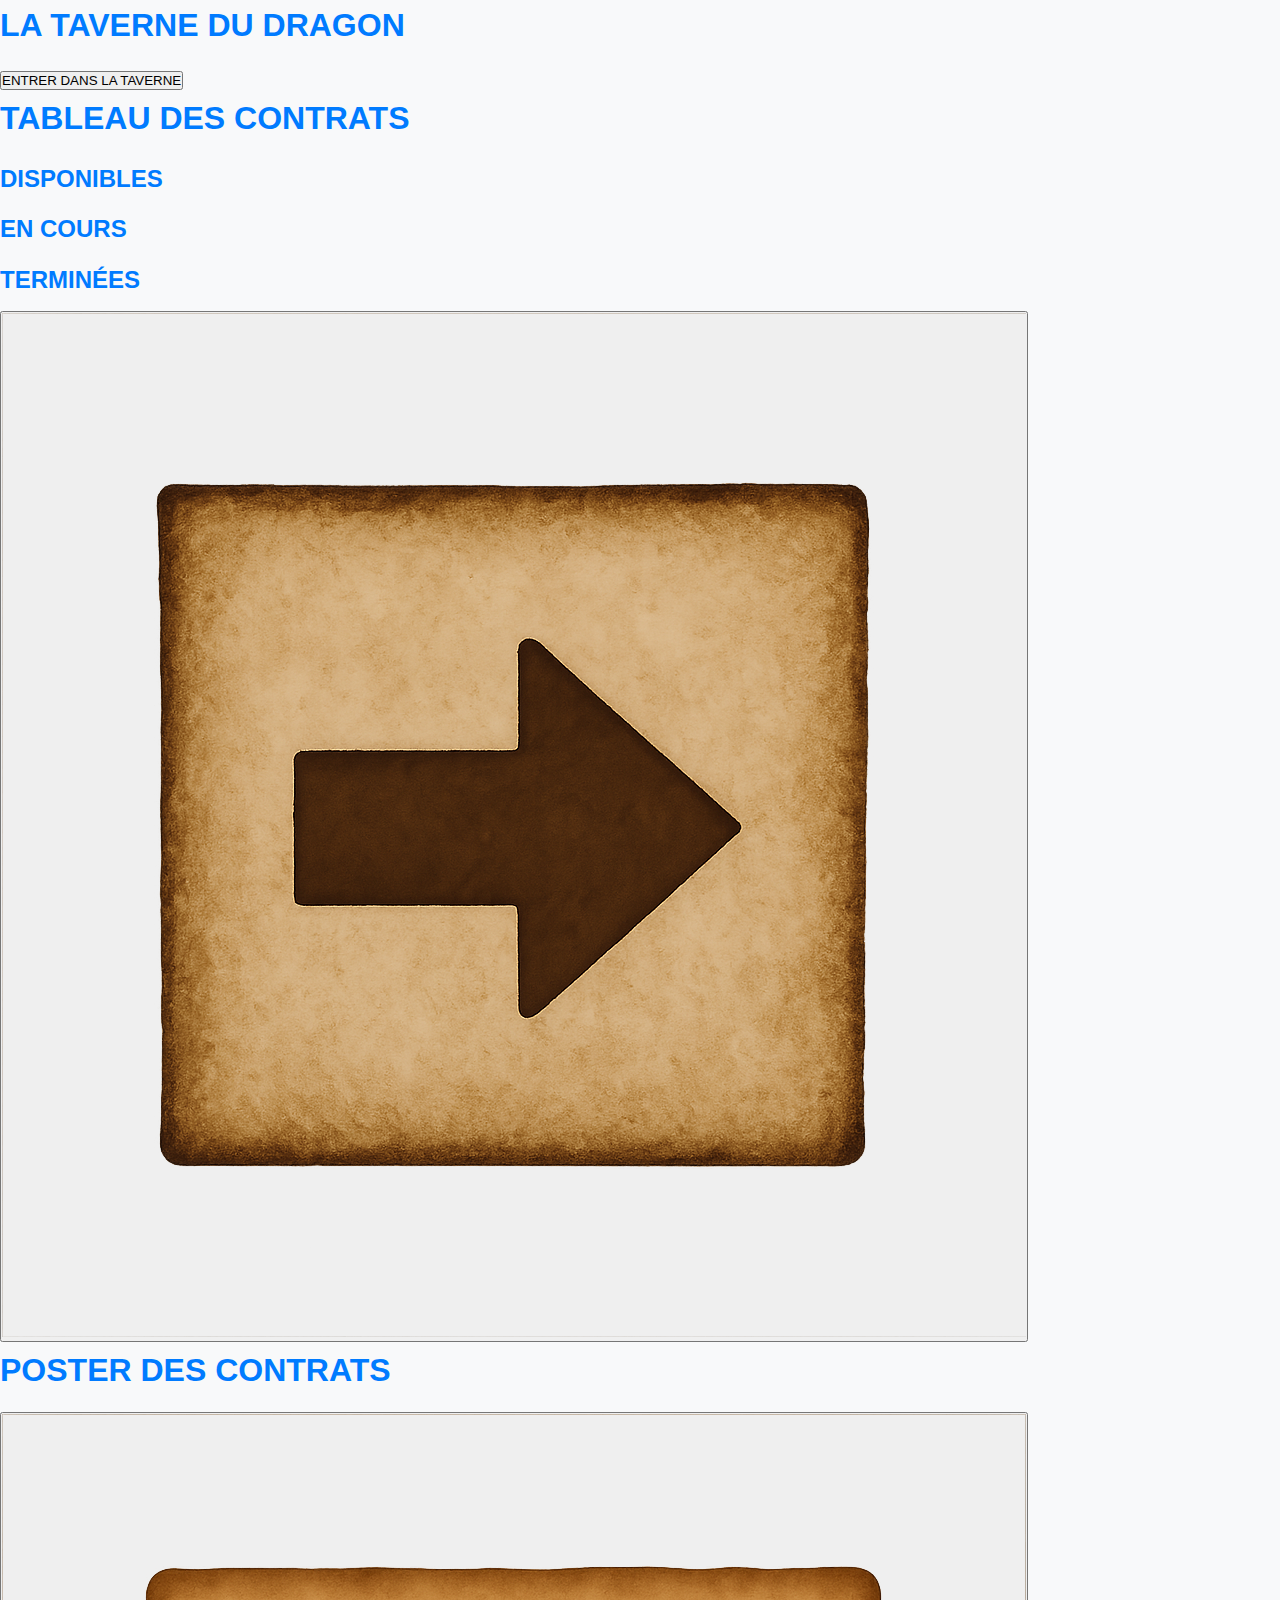
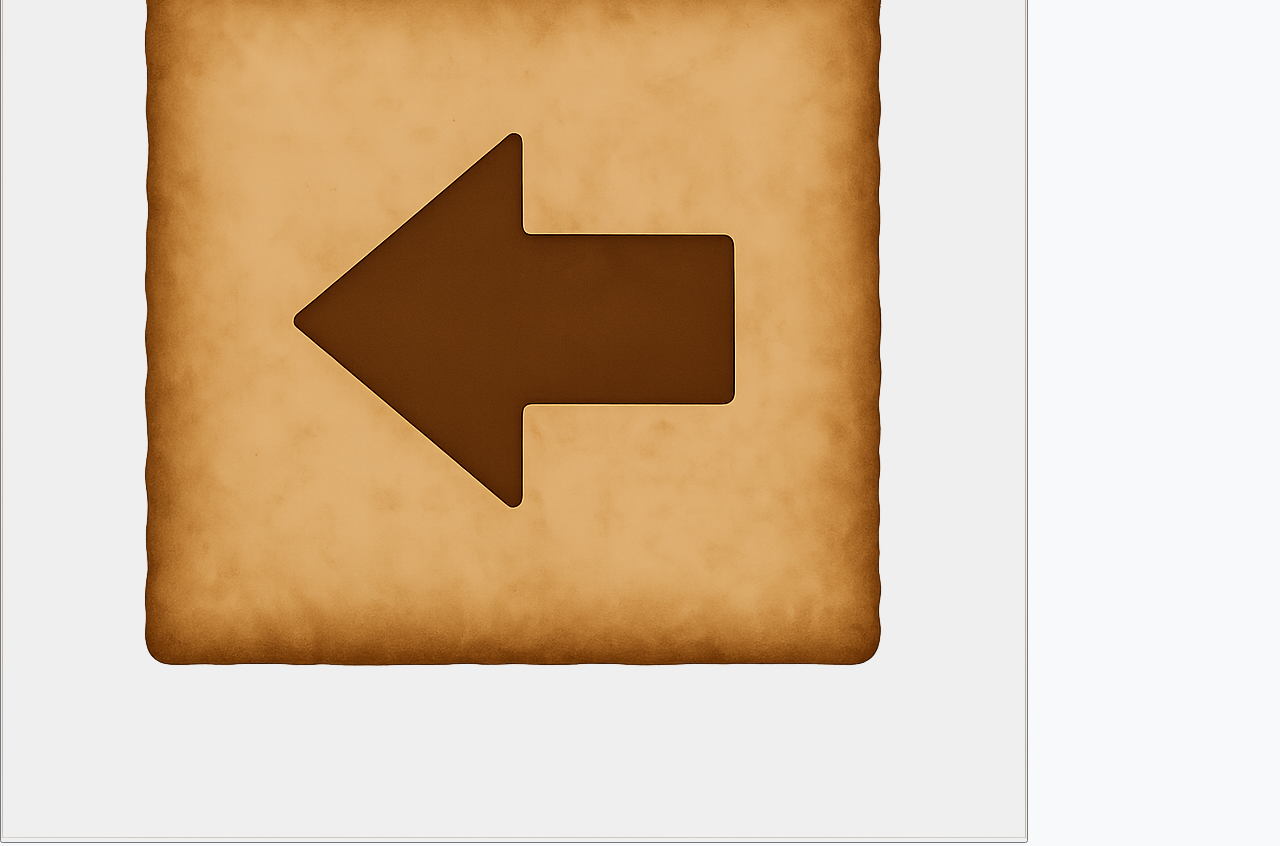
<file: index.html>
<!DOCTYPE html>
<html lang="fr">
<head>
    <meta charset="UTF-8">
    <title>La Taverne du Dragon</title>
    <link rel="stylesheet" href="style.css">
</head>
<body>

    <section id="page-entree" class="screen active">
        <h1>LA TAVERNE DU DRAGON</h1>
        <button class="main-btn" onclick="ouvrirTaverne()">ENTRER DANS LA TAVERNE</button>
    </section>

    <section id="page-taverne" class="screen">
        <h1>TABLEAU DES CONTRATS</h1>
        <div class="quest-board">
            <div class="column">
                <h2>DISPONIBLES</h2>
                <div id="available-quests" class="scroll-zone"></div>
            </div>
            <div class="column">
                <h2>EN COURS</h2>
                <div id="in-progress-quests" class="scroll-zone"></div>
            </div>
            <div class="column">
                <h2>TERMINÉES</h2>
                <div id="completed-quests" class="scroll-zone"></div>
            </div>
        </div>
        <button class="image-btn" onclick="ouvrirPost()">
            <img src="./images/arrow.png">
        </button>
    </section>

    <section id="page-post" class="screen">
        <h1>POSTER DES CONTRATS</h1>
        <div class="quest-board">
        </div>
        <button class="image-btn2" onclick="ouvrirTaverne2()">
            <img src="./images/arrow2.png">
        </button>
    </section>

    <script src="script.js"></script>
</body>
</html>
</file>
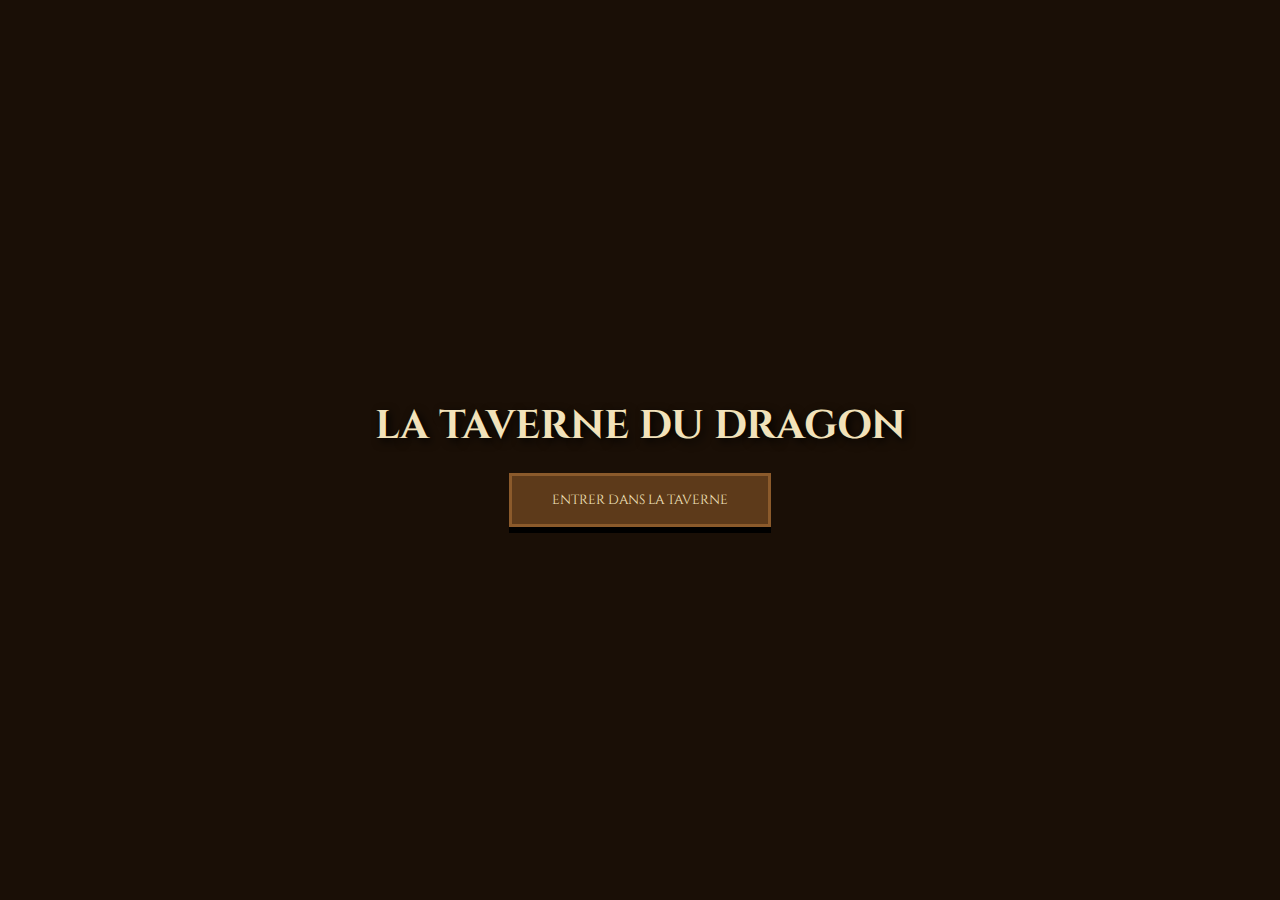
<file: templates/index.html>
<!DOCTYPE html>
<html lang="fr">
<head>
    <meta charset="UTF-8">
    <title>La Taverne du Dragon</title>
    <link rel="stylesheet" href="../static/style.css">
</head>
<body>

    <section id="page-entree" class="screen active">
        <h1>LA TAVERNE DU DRAGON</h1>
        <button class="main-btn" onclick="ouvrirTaverne()">ENTRER DANS LA TAVERNE</button>
    </section>

    <section id="page-taverne" class="screen">
        <h1>TABLEAU DES CONTRATS</h1>
        <div class="quest-board">
            <div class="column">
                <h2>DISPONIBLES</h2>
                <div id="available-quests" class="scroll-zone"></div>
            </div>
            <div class="column">
                <h2>EN COURS</h2>
                <div id="in-progress-quests" class="scroll-zone"></div>
            </div>
            <div class="column">
                <h2>TERMINÉES</h2>
                <div id="completed-quests" class="scroll-zone"></div>
            </div>
        </div>
        <button class="image-btn" onclick="ouvrirPost()">
            <img src="./images/arrow.png">
        </button>
    </section>

    <section id="page-post" class="screen">
        <h1>POSTER DES CONTRATS</h1>
        <div class="quest-board2">
            <div class="ligne">
                <h2>NOM DE LA QUÊTE</h2>
                <input type="text" id="quest-name" placeholder="Nom de la quête" class="espacement">
            </div>
            <div class="ligne">
                <h2>DESCRIPTION</h2>
                <textarea id="quest-desc" placeholder="Entrer la description de la quête"></textarea>
            </div>
            <div class="ligne">
                <h2>RÉCOMPENSE</h2>
                <input type="number" id="quest-reward" value="100">
            </div>
            <button class="main-btn" onclick="ajouterNouvelleQuete()">PUBLIER LE CONTRAT</button>
        </div>
        <button class="image-btn2" onclick="ouvrirTaverne2()">
            <img src="./images/arrow2.png">
        </button>
    </section>

    <script src="../static/script.js"></script>
</body>
</html>
</file>
<file: style.css>
:root {
    --primary-color: #007bff;
    --secondary-color: #6c757d;
    --background-light: #f8f9fa;
    --text-dark: #343a40;
    --card-bg: white;
    --border-radius: 8px;
    --box-shadow-light: 0 4px 12px rgba(0, 0, 0, 0.1);
}

* {
    box-sizing: border-box;
    margin: 0;
    padding: 0;
}

body {
    font-family: 'Segoe UI', Tahoma, Geneva, Verdana, sans-serif;
    background: var(--background-light);
    color: var(--text-dark);
    margin: 0;
    line-height: 1.6;
    min-height: 100vh;
    display: flex;
    flex-direction: column;
}

.container {
    width: 90%;
    max-width: 1200px;
    margin: 0 auto;
}

h1, h2, h3 {
    color: var(--primary-color);
    margin-bottom: 0.5em;
    font-weight: 600;
}

.main-header {
    background: var(--text-dark);
    color: white;
    padding: 1rem 0;
    box-shadow: var(--box-shadow-light);
}

.main-nav {
    display: flex;
    justify-content: space-between;
    align-items: center;
}

.nav-brand {
    font-size: 1.5rem;
    font-weight: bold;
    color: white;
    text-decoration: none;
    transition: color 0.2s;
}

.nav-brand:hover {
    color: var(--primary-color);
}

.nav-list {
    list-style: none;
    margin: 0;
    padding: 0;
    display: flex;
}

.nav-item {
    margin-left: 20px;
}

.nav-link {
    color: white;
    text-decoration: none;
    padding: 0.5rem 0.75rem;
    border-radius: var(--border-radius);
    transition: background 0.2s, color 0.2s;
}

.nav-link:hover {
    background: var(--primary-color);
    color: white;
}

.main-content {
    padding: 30px 0;
    flex-grow: 1;
}

.api-section {
    margin-bottom: 30px;
    padding: 25px;
    background: var(--card-bg);
    border-radius: var(--border-radius);
    box-shadow: var(--box-shadow-light);
    text-align: center;
}

.section-title {
    border-bottom: 2px solid var(--primary-color);
    padding-bottom: 10px;
    margin-bottom: 20px;
    color: var(--text-dark);
}

.btn {
    border: none;
    padding: 12px 25px;
    margin: 10px;
    font-size: 1.1em;
    border-radius: 25px;
    cursor: pointer;
    transition: 0.3s ease-in-out;
    font-weight: 600;
    letter-spacing: 0.5px;
    text-transform: uppercase;
}

.btn-primary {
    background: var(--primary-color);
    color: white;
}

.btn-primary:hover {
    background: #0056b3;
    transform: translateY(-2px);
    box-shadow: 0 4px 8px rgba(0, 0, 0, 0.2);
}

.btn-secondary {
    background: var(--secondary-color);
    color: white;
}

.btn-secondary:hover {
    background: #5a6268;
    transform: translateY(-2px);
    box-shadow: 0 4px 8px rgba(0, 0, 0, 0.2);
}

.btn:active {
    transform: scale(0.98);
}

.api-interface {
    margin: 20px 0;
    padding: 15px;
    border: 1px dashed #ccc;
    border-radius: var(--border-radius);
}

.result-display {
    background: var(--background-light);
    padding: 15px;
    border-radius: var(--border-radius);
    width: 80%;
    margin: 15px auto;
    box-shadow: inset 0 1px 3px rgba(0,0,0,0.05);
    font-style: italic;
    min-height: 50px;
    display: flex;
    align-items: center;
    justify-content: center;
    text-align: center;
    font-size: 1.1em;
}

.placeholder-text {
    color: var(--secondary-color);
    font-style: italic;
}

.error-message {
    color: #dc3545;
    font-weight: bold;
    background: #f8d7da;
    border: 1px solid #f5c6cb;
    padding: 10px;
    border-radius: var(--border-radius);
}

.pokemon-section {
    max-width: 800px;
    margin: 40px auto;
    padding: 0; 
    border: none;
    box-shadow: none;
    background: transparent;
}

.pokemon-section .section-title {
    color: var(--text-dark); 
    font-size: 2em;
    border-bottom: 3px solid #666; 
    padding-bottom: 10px;
    margin-bottom: 25px;
    text-align: left;
}

.pokemon-header {
    display: flex;
    align-items: flex-start;
    gap: 30px;
    padding: 20px;
    background: var(--card-bg); 
    border-radius: var(--border-radius) var(--border-radius) 0 0;
    box-shadow: 0 4px 10px rgba(0, 0, 0, 0.05);
}

.pokemon-sprite {
    width: 120px;
    height: 120px;
    padding: 5px;
    background: #f1f1f1; 
    border: 1px solid #ddd;
    border-radius: 50%;
    box-shadow: 0 0 5px rgba(0, 0, 0, 0.1);
}

.pokemon-info h2.pokemon-name {
    color: #444;
    font-size: 2.5em;
    margin: 0 0 5px 0;
    border-bottom: none;
    text-transform: capitalize;
}

.stats-container {
    background: #e9ecef; 
    padding: 20px;
    border-radius: 0 0 var(--border-radius) var(--border-radius);
    box-shadow: 0 4px 10px rgba(0, 0, 0, 0.05);
}

.stats-table {
    width: 100%;
    border-collapse: collapse;
    margin-top: 15px;
    font-size: 0.95em;
}

.stats-table th, .stats-table td {
    padding: 10px 15px;
    border: 1px solid #ccc;
    text-align: left;
}

.stats-table th {
    background-color: #d1d8df; 
    color: var(--text-dark);
    font-weight: 700;
    width: 30%;
}

.stats-table td {
    background-color: #fff;
    font-weight: 500;
}

.stat-bar-wrapper {
    width: 100%;
    height: 18px;
    background: #ddd;
    border-radius: 3px;
    overflow: hidden;
    margin-top: 4px;
}

.stat-bar {
    height: 100%;
    background-color: #6a5acd; 
    transition: width 0.5s ease-out;
}

.stat-hp { background-color: #FF5959; } 
.stat-attack { background-color: #F08030; } 
.stat-defense { background-color: #F8D030; } 
.stat-special-attack { background-color: #6890F0; } 
.stat-special-defense { background-color: #78C850; } 
.stat-speed { background-color: #F85888; } 


.main-footer {
    background: var(--text-dark);
    color: #bbb;
    padding: 1rem 0;
    text-align: center;
    margin-top: auto;
}
</file>
<file: static/style.css>
@import url('https://fonts.googleapis.com/css2?family=Cinzel:wght@700&family=MedievalSharp&display=swap');

:root {
    --bois-sombre: #2c1a0b;
    --bois-clair: #5d3a1a;
    --parchemin: #e9d5a1;
    --or: #f2e2ba;
    --bordure: #8b5a2b;
}

body, html {
    margin: 0; padding: 0; width: 100%; height: 100%;
    background-color: #1a0f06; font-family: 'MedievalSharp', cursive;
    display: flex; justify-content: center; align-items: center; color: var(--or);
}

.screen { display: none; width: 100vw; height: 100vh; flex-direction: column; justify-content: center; align-items: center; }
.screen.active { display: flex; }

h1 { font-family: 'Cinzel', serif; font-size: 2.5rem; text-shadow: 3px 3px 10px #000; margin-bottom: 20px; }

.main-btn {
    background: var(--bois-clair); color: var(--or); border: 3px solid var(--bordure);
    padding: 15px 40px; font-family: 'Cinzel', serif; cursor: pointer;
    box-shadow: 0 6px 0 #000; transition: 0.1s;
}
.main-btn:active { transform: translateY(4px); box-shadow: 0 2px 0 #000; }

.quest-board {
    display: flex; gap: 20px; width: 90%; max-width: 1200px; height: 70%;
    background: rgba(0, 0, 0, 0.7); border: 5px solid var(--bois-sombre); padding: 20px;
}

.column { flex: 1; display: flex; flex-direction: column; background: rgba(255, 255, 255, 0.03); }
.column h2 { 
    font-family: 'Cinzel', serif; font-size: 1rem; margin: 0; padding: 12px;
    background: var(--bois-sombre); border-bottom: 2px solid var(--bordure);
}

.scroll-zone { flex-grow: 1; padding: 15px; display: flex; flex-direction: column; gap: 12px; }

/* --- CARTES --- */
.quest-card {
    background: var(--parchemin); color: #2d1b0d; padding: 12px;
    border-left: 8px solid var(--bois-clair); box-shadow: 4px 4px 10px #000;
    height: 28%; display: flex; flex-direction: column; justify-content: space-between;
}
.quest-card h3 { margin: 0; font-family: 'Cinzel', serif; font-size: 0.9rem; }
.quest-card p { font-size: 0.8rem; margin: 5px 0; font-weight: bold; }

.card-footer { display: flex; justify-content: space-between; align-items: center; }
.quest-card button { background: var(--bois-sombre); color: white; border: none; padding: 5px 10px; cursor: pointer; }

/* --- EFFET TERMINÉ (15s) --- */
.status-done { color: #1e7e34; font-weight: bold; font-size: 0.8rem; }

.quest-card.just-finished {
    background: #d4edda;
    border-left-color: #28a745;
    animation: fadeOut 15s forwards;
}

@keyframes fadeOut {
    0% { opacity: 1; transform: scale(1.02); }
    80% { opacity: 1; }
    100% { opacity: 0; transform: scale(0.95); }
}

.plus-badge {
    margin-top: auto; padding: 8px; background: rgba(139, 90, 43, 0.2);
    border: 1px dashed var(--bordure); font-size: 0.8rem; text-align: center;
}
</file>
